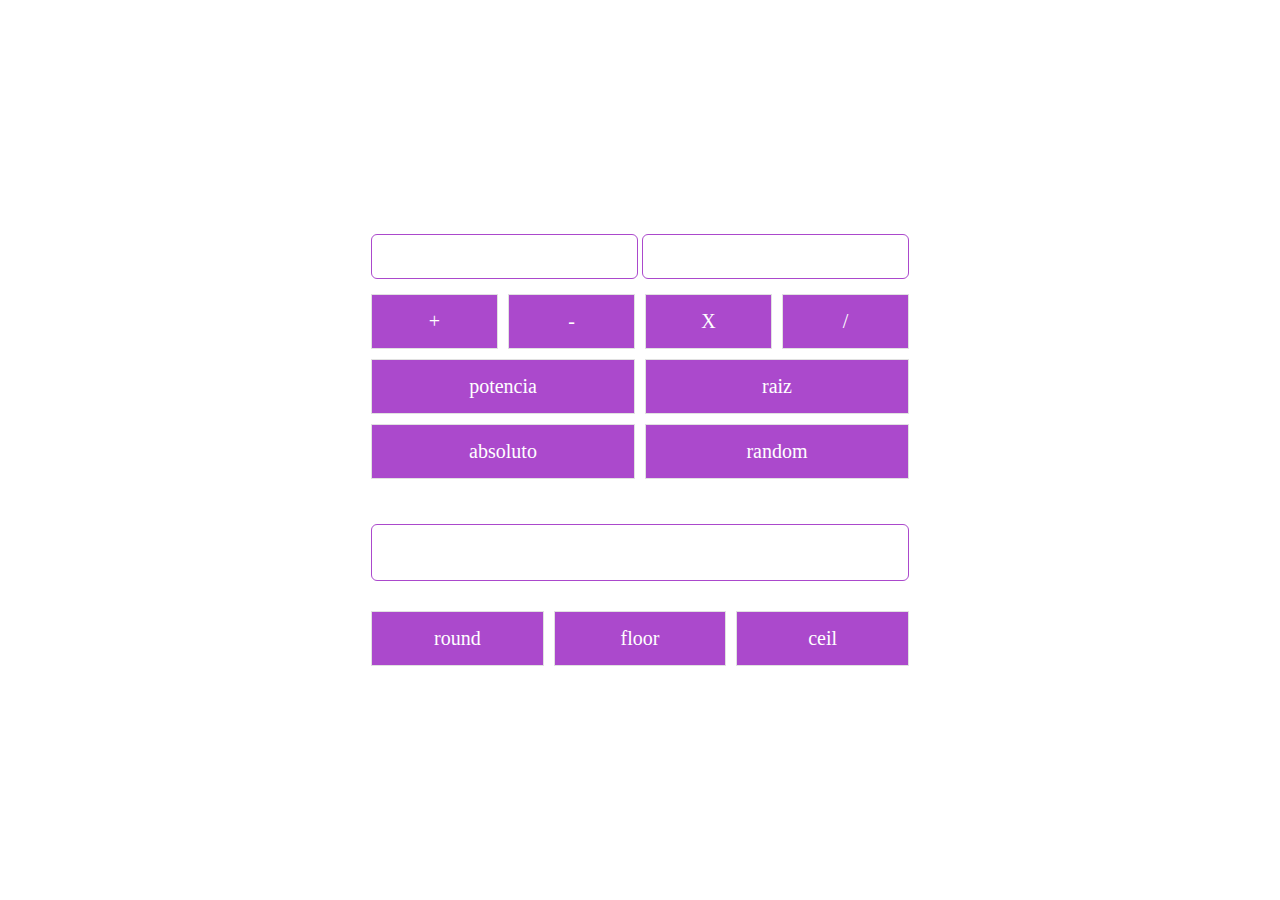
<file: calculadora/index.html>
<!DOCTYPE html>
<html lang="en">

<head>
    <meta charset="UTF-8">
    <meta name="viewport" content="width=device-width, initial-scale=1.0">
    <title>Document</title>
    <link rel="stylesheet" href="normalize.css">
    <link rel="stylesheet" href="app.css">
</head>

<body>

    <main class="main">

        <div class="container">

            <div class="valu-number">
                <input id="inpt1" type="number">
                <input id="inpt2" type="number">
            </div>

            <div class="operaciones">
                <button id="btnSuma">+</button>
                <button id="btnResta">-</button>
                <button id="btnMultiplicar">X</button>
                <button id="btnDividir">/</button>

                <button id="btnPotencia">potencia</button>
                <button id="btnRaiz">raiz</button>
                <button id="btnAbsoluto">absoluto</button>
                <button id="btnRandom">random</button>

            </div>

            <div class="resultado">
                <input id="resul" type="number">
            </div>


            <div class="operaciones-redondiar">
                <button id="btnRound">round</button>
                <button id="btnFloor">floor</button>
                <button id="btnCeil">ceil</button>
            </div>


        </div>
    </main>


    <script src="app.js"></script>
</body>

</html>
</file>
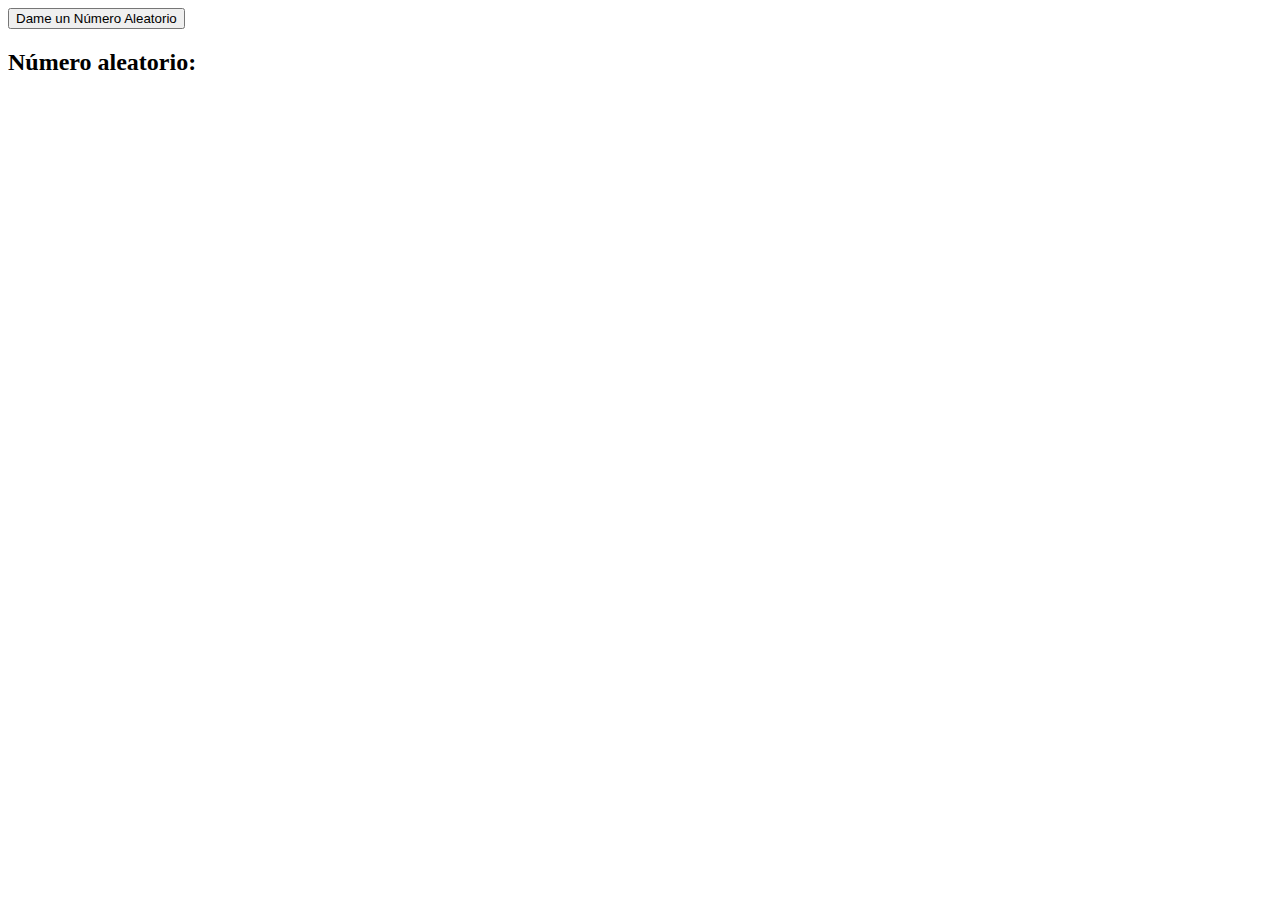
<file: Numero aleatorio/index.html>
<!DOCTYPE html>
<html lang="en">

<head>
    <meta charset="UTF-8">
    <meta name="viewport" content="width=device-width, initial-scale=1.0">
    <title>Document</title>
</head>

<body>

    <button id="btn">Dame un Número Aleatorio</button>
    <h2>Número aleatorio: <span id="result"></span></h2>



    <script src="app.js"></script>
</body>

</html>
</file>
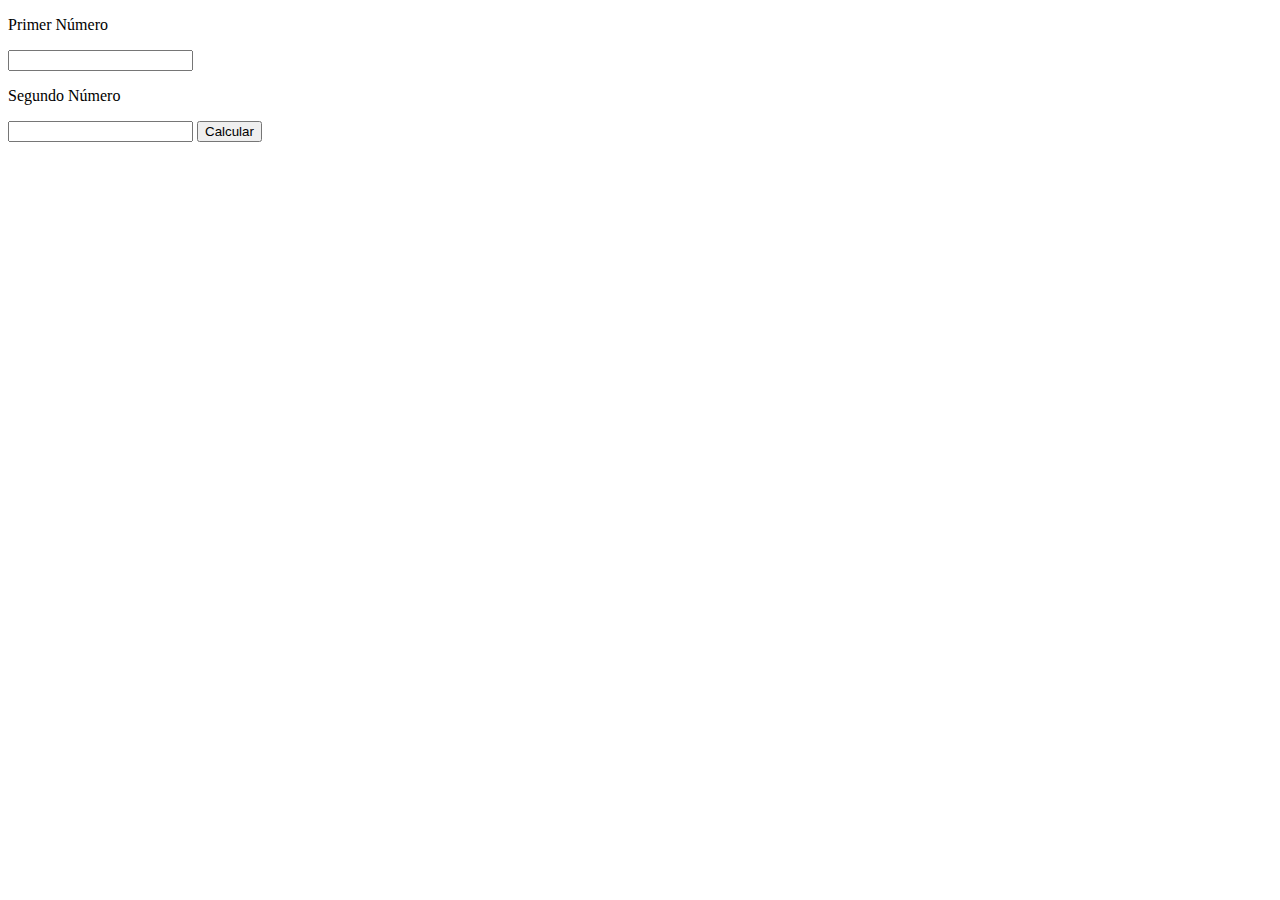
<file: parametros/index.html>
<!DOCTYPE html>
<html lang="en">

<head>
    <meta charset="UTF-8">
    <meta name="viewport" content="width=device-width, initial-scale=1.0">
    <title>Document</title>
</head>

<body>

    <p>Primer Número</p>
    <input type="number" id="primerNumero">

    <p>Segundo Número</p>
    <input type="number" id="segundoNumero">
    <button id="btnCalcular">Calcular</button>
    <h2 id="textoResultado"></h2>






    <script src="app.js"></script>
</body>

</html>
</file>
<file: calculadora/app.css>
html {

    box-sizing: border-box;
    font-size: 62.5%;
    /* 1 rem = a 10 pixeles*/
}

*,
*:before,
*:after {
    box-sizing: inherit;
}

body {

    font-size: 1.6rem;
    line-height: 2;
    height: 100vh;
}





/*main*/

.main {
    display: flex;
    justify-content: center;
    align-items: center;
    height: 100vh;
}

/*input*/
.container .valu-number input {
    border: 1px solid #ab49cc;
    padding: 1rem;
    margin-bottom: 1.5rem;
    border-radius: .6rem;
    font-size: 2rem;
}


/*operaciones*/
.container .operaciones {
    display: grid;
    grid-template-columns: repeat(4, 1fr);
    gap: 1rem;
    margin-bottom: 1.5rem;
}

.container .operaciones button {
    padding: 1.5rem;
    border: 1px solid #e1e1e1;
    font-size: 2rem;
    background-color: #ab49cc;
    color: #FFF;
    transition: background-color .3s ease-out;
}

.container .operaciones button:hover {

    background-color: #8e3baa;
    cursor: pointer;
}



.container .operaciones button:nth-child(5) {
    grid-column-start: 1;
    grid-column-end: 3;
}

.container .operaciones button:nth-child(6) {
    grid-column-start: 3;
    grid-column-end: 5;
}

.container .operaciones button:nth-child(7) {
    grid-column-start: 1;
    grid-column-end: 3;
}

.container .operaciones button:nth-child(8) {
    grid-column-start: 3;
    grid-column-end: 5;
}

/*Resultado*/

.container .resultado input {
    border: 1px solid #ab49cc;
    width: 100%;
    padding: 1rem;
    font-size: 3rem;
    margin-bottom: 1.5rem;
    border-radius: .6rem;
    margin: 3rem 0;
}

/*operaciones de redondiar*/


.container .operaciones-redondiar {
    display: grid;
    grid-template-columns: repeat(3, 1fr);
    gap: 1rem;
}

.container .operaciones-redondiar button {
    padding: 1.5rem;
    border: 1px solid #e1e1e1;
    background-color: #ab49cc;
    color: #FFF;
    font-size: 2rem;
    transition: background-color .3s ease-out;
}


.container .operaciones-redondiar button:hover {

    background-color: #8e3baa;
    cursor: pointer;
}
</file>
